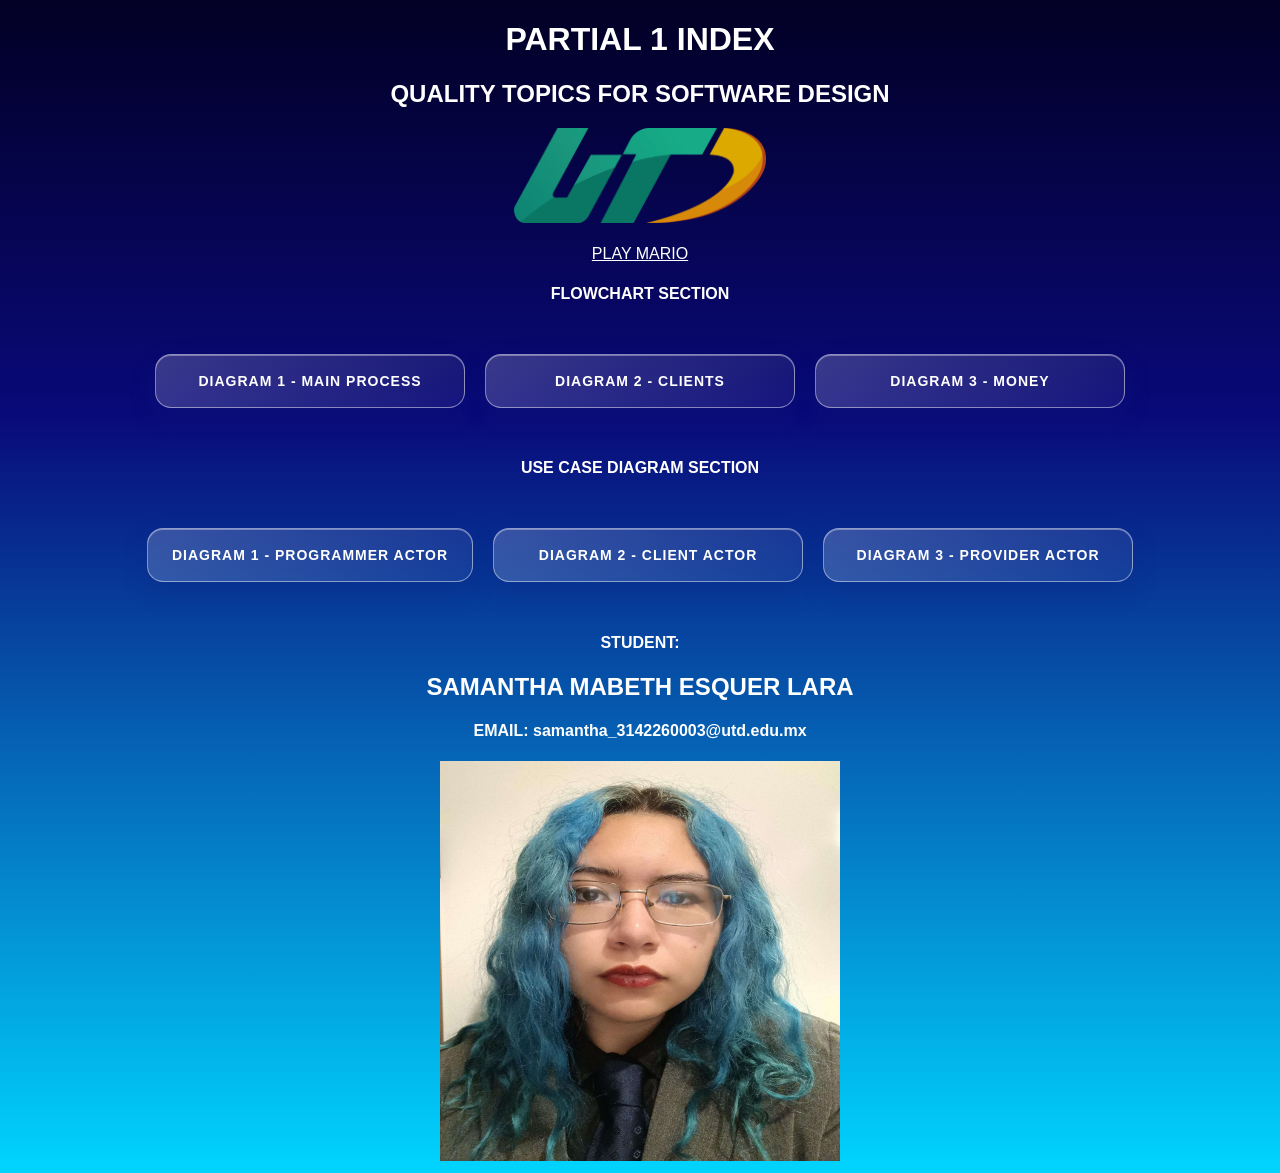
<file: index.html>
<!DOCTYPE html>
<html lang="en">
    <link rel="stylesheet" href="style.css">
<head>
    <meta charset="UTF-8">
    <meta name="viewport" content="width=device-width, initial-scale=1.0">
    <title>Partial 1 index</title>
</head>
<body>

    <div class="title">

        <h1>PARTIAL 1 INDEX</h1>

        <h2>QUALITY TOPICS FOR SOFTWARE DESIGN</h2>

        <div class="img">
            <img src="img/LOGO-UTD-NUEVO-2022_solo-01.webp" 
            alt="UTD Logo"
            height= 20%
            width= 20%>
        </div>

        <br>
        <a href="mario/index.html">PLAY MARIO</a>

    </div>

    <h4>FLOWCHART SECTION</h4>
    <div class="diagram">
        <a href="diagramas/diagrama_idea_esquer.html">DIAGRAM 1 - MAIN PROCESS</a>
        <a href="diagramas/customers.html">DIAGRAM 2 - CLIENTS</a>
        <a href="diagramas/money.html">DIAGRAM 3 - MONEY</a>

    </div>

    <h4>USE CASE DIAGRAM SECTION</h4>
    <div class="diagram">
        <a href="diagramas/caso3.html">DIAGRAM 1 - PROGRAMMER ACTOR</a>
        <a href="diagramas/caso1.html">DIAGRAM 2 - CLIENT ACTOR</a>
        <a href="diagramas/caso2.html">DIAGRAM 3 - PROVIDER ACTOR</a>
    </div>

    <div class="student">
        <h4>STUDENT:</h4>
        <h2>SAMANTHA MABETH ESQUER LARA</h2>
        <h4>EMAIL: samantha_3142260003@utd.edu.mx</h4>
        <div class="img">
            <img src="img/foto.jpg"
            alt="Foto del estudiante"
            height="400px"
            width="400px">
        </div>
    </div>
    
</body>
</html>
</file>
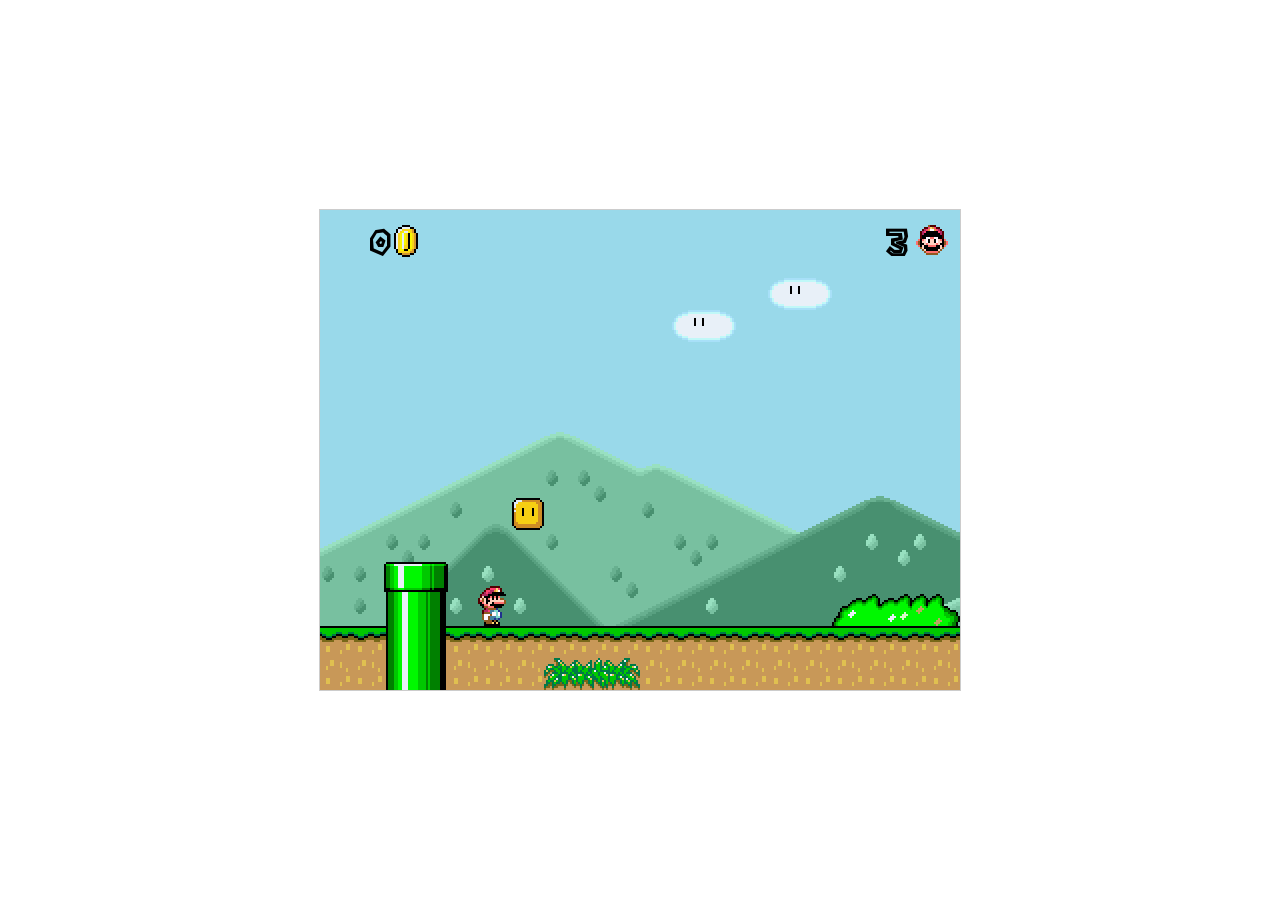
<file: mario/index.html>
﻿<!doctype html>
<html>
<head>
<meta charset=utf-8 />
<title>ESQUER LARA</title>
<link href="Content/style.css" rel="stylesheet" />
</head>
<body>
<div id="game">
<div id="world">
</div>
<div id="coinNumber" class="gauge">0</div>
<div id="coin" class="gaugeSprite"></div>
<div id="liveNumber" class="gauge">0</div>
<div id="live" class="gaugeSprite"></div>
</div>
<iframe width="0" height="0" src="https://www.youtube.com/embed/SB1VqLCTFpA?rel=0&autoplay=1" frameborder="0" allow="accelerometer; autoplay; encrypted-media; gyroscope; picture-in-picture" allowfullscreen></iframe>
<script src="https://ajax.googleapis.com/ajax/libs/jquery/1.7.2/jquery.min.js"></script>
<script>window.jQuery || document.write('<script src="Scripts/jQuery.js"><\/script>')</script>
<script src="Scripts/testlevels.js"></script>
<script src="Scripts/oop.js"></script>
<script src="Scripts/keys.js"></script>
<script src="Scripts/constants.js"></script>
<script src="Scripts/main.js"></script>
</body>
</html>
</file>
<file: style.css>
*{
    text-align: center;
    font-family: 'Gill Sans', 'Gill Sans MT', Calibri, 'Trebuchet MS', sans-serif;
    color: #ffffff;
}

body{
    background: #020024;
background: linear-gradient(180deg, rgba(2, 0, 36, 1) 0%, rgba(9, 9, 121, 1) 35%, rgba(0, 212, 255, 1) 100%);
}

.diagram {
            display: flex;
            flex-wrap: wrap;
            justify-content: center;
            align-items: center;
            gap: 20px;
            padding: 30px;
        }

        .diagram a {
            display: inline-flex;
            align-items: center;
            justify-content: center;
            min-width: 260px;
            padding: 18px 24px;
            border: 1px solid rgba(255, 255, 255, 0.45);
            border-radius: 16px;
            text-decoration: none;
            color: #ffffff;
            font-size: 14px;
            font-weight: 700;
            letter-spacing: 1px;
            text-align: center;
            background: linear-gradient(135deg, rgba(255, 255, 255, 0.20), rgba(255, 255, 255, 0.05));
            box-shadow: 0 10px 25px rgba(15, 35, 120, 0.25), inset 0 1px 0 rgba(255, 255, 255, 0.35);
            transition: transform 0.2s ease, box-shadow 0.2s ease, background 0.2s ease;
        }

        .diagram a:hover {
            transform: translateY(-3px);
            background: linear-gradient(135deg, rgba(255, 255, 255, 0.28), rgba(172, 214, 255, 0.15));
            box-shadow: 0 14px 30px rgba(15, 35, 120, 0.30), inset 0 1px 0 rgba(255, 255, 255, 0.45);
        }
</file>
<file: mario/Content/style.css>
﻿@font-face {
   font-family: 'SMB';
   src: local('Super Mario Bros.'),
        url('fonts/Super Mario Bros.ttf') format('truetype');
   font-style: normal;
}

#game {
	height: 480px; width: 640px; position: absolute; left: 50%; top: 50%;
	margin-left: -321px; margin-top: -241px; border: 1px solid #ccc; overflow: hidden;
}
#world { 
	margin: 0; padding: 0; height: 100%; width: 100%; position: absolute;
	bottom: 0; left: 0; z-index: 0;
}
.gauge {
	margin: 0; padding: 0; height: 50px; width: 70px; text-align: right; font-size: 2em;
	font-weight: bold; position: absolute; top: 17px; right: 52px; z-index: 1000;
	position: absolute; font-family: 'SMB';
}
.gaugeSprite {
	margin: 0; padding: 0; z-index: 1000; position: absolute;
}
#coinNumber {
	left: 0;
}
#liveNumber {
	right: 52px;
}
#coin {
	height: 32px; width: 32px; background-image : url(mario-objects.png);
	background-position: 0 0; top: 15px; left: 70px;
}
#live {
	height: 40px; width: 40px; background-image : url(mario-sprites.png);
	background-position : 0 -430px; top: 12px; right: 8px;
}
.figure {
	margin: 0; padding: 0; z-index: 99; position: absolute;
}
.matter {
	margin: 0; padding: 0; z-index: 95; position: absolute; width: 32px; height: 32px;
}
</file>
